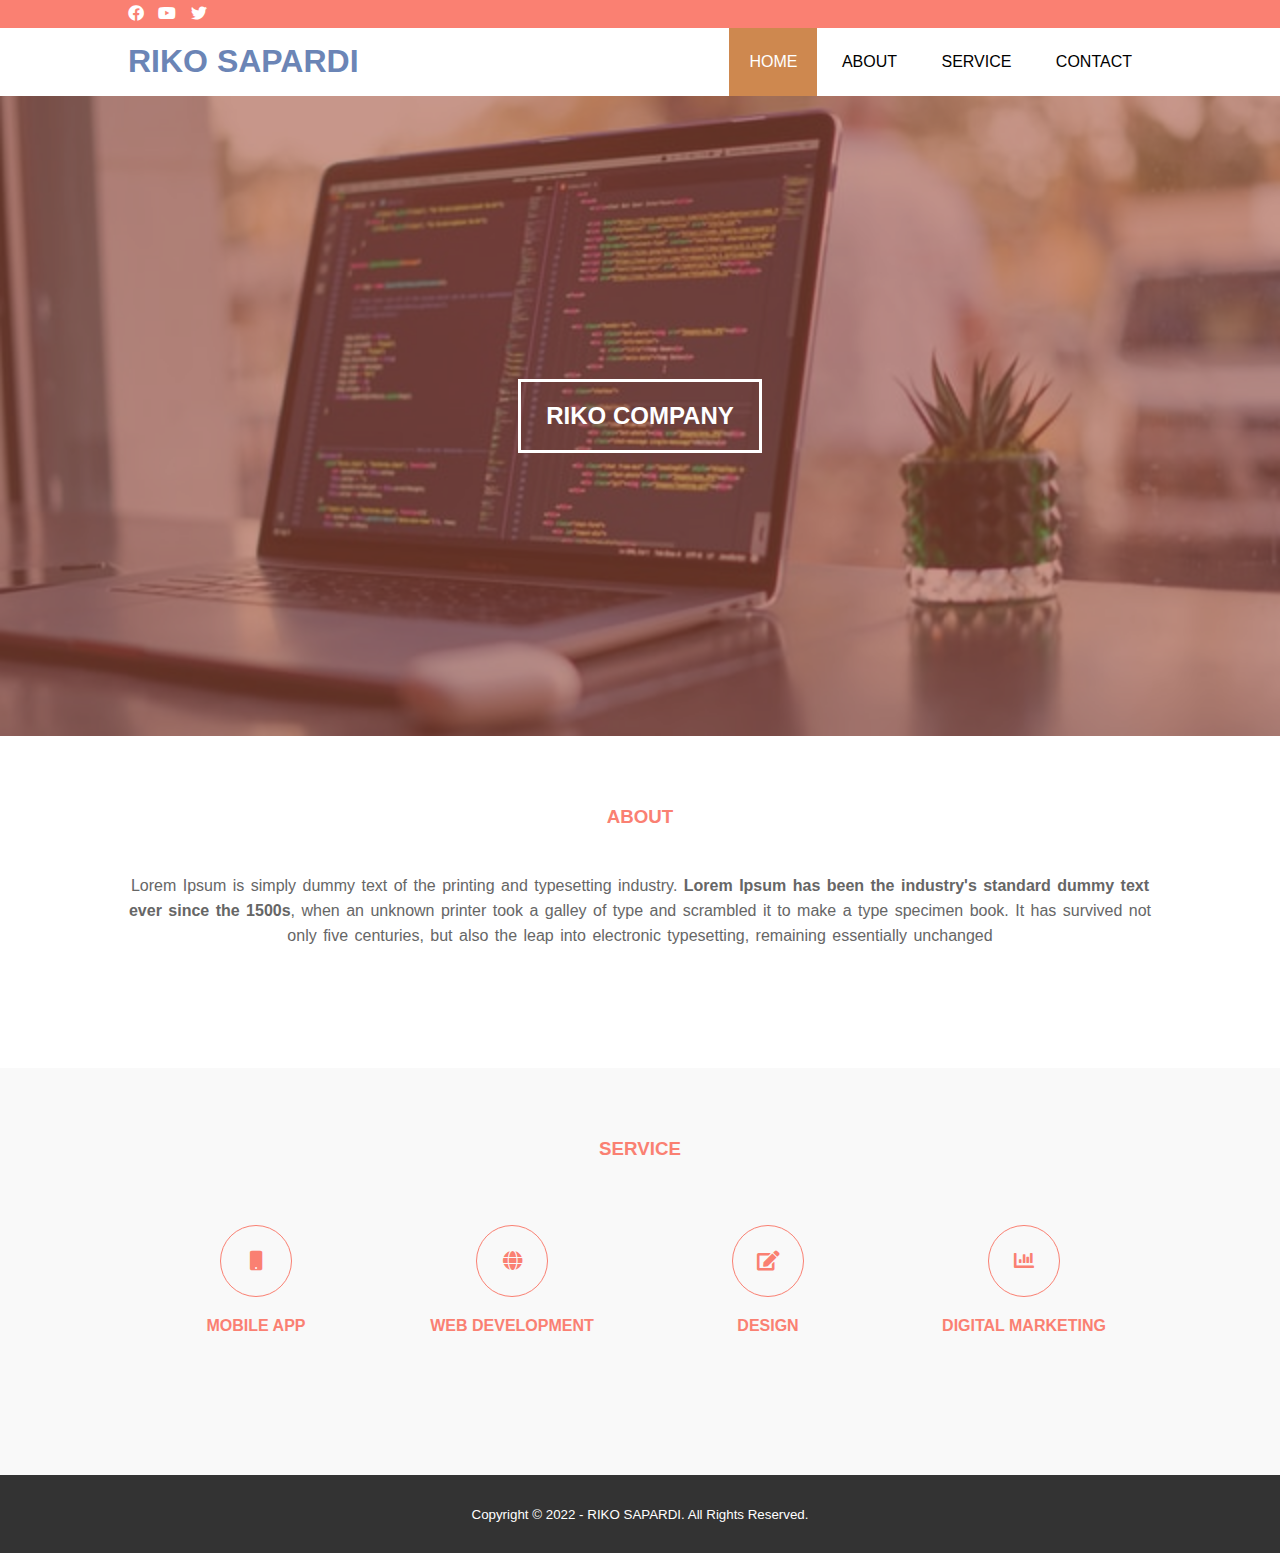
<file: index.html>
<!DOCTYPE html>
<html>
  <head>
    <meta charset="utf-8" />
    <meta name="viewport" content="width=device-width, initial-scale=1" />
    <title>RIKO SAPARDI</title>
    <link rel="stylesheet" type="text/css" href="css/style.css" />
    <link rel="stylesheet" type="text/css" href="https://cdnjs.cloudflare.com/ajax/libs/font-awesome/5.13.0/css/all.min.css" />
    <script src="https://code.jquery.com/jquery-3.5.1.min.js" integrity="sha256-9/aliU8dGd2tb6OSsuzixeV4y/faTqgFtohetphbbj0=" crossorigin="anonymous"></script>
  </head>
  <body>
    <!-- loader -->
    <div class="bg-loader">
      <div class="loader"></div>
    </div>

    <!-- header -->
    <div class="medsos">
      <div class="container">
        <ul>
          <li>
            <a href="#"><i class="fab fa-facebook"></i></a>
          </li>
          <li>
            <a href="#"><i class="fab fa-youtube"></i></a>
          </li>
          <li>
            <a href="#"><i class="fab fa-twitter"></i></a>
          </li>
        </ul>
      </div>
    </div>
    <header>
      <div class="container">
        <h1><a href="index.html">RIKO SAPARDI</a></h1>
        <ul>
          <li class="active"><a href="index.html">HOME</a></li>
          <li><a href="about.html">ABOUT</a></li>
          <li><a href="service.html">SERVICE</a></li>
          <li><a href="contact.html">CONTACT</a></li>
        </ul>
      </div>
    </header>

    <!-- banner -->
    <section class="banner">
      <h2>RIKO COMPANY</h2>
    </section>

    <!-- about -->
    <section class="about">
      <div class="container">
        <h3>ABOUT</h3>
        <p>
          Lorem Ipsum is simply dummy text of the printing and typesetting industry. <strong>Lorem Ipsum has been the industry's standard dummy text ever since the 1500s</strong>, when an unknown printer took a galley of type and scrambled
          it to make a type specimen book. It has survived not only five centuries, but also the leap into electronic typesetting, remaining essentially unchanged
        </p>
      </div>
    </section>

    <!-- service -->
    <section class="service">
      <div class="container">
        <h3>SERVICE</h3>
        <div class="box">
          <div class="col-4">
            <div class="icon"><i class="fas fa-mobile"></i></div>
            <h4>MOBILE APP</h4>
          </div>
          <div class="col-4">
            <div class="icon"><i class="fas fa-globe"></i></div>
            <h4>WEB DEVELOPMENT</h4>
          </div>
          <div class="col-4">
            <div class="icon"><i class="fas fa-edit"></i></div>
            <h4>DESIGN</h4>
          </div>
          <div class="col-4">
            <div class="icon"><i class="fas fa-chart-bar"></i></div>
            <h4>DIGITAL MARKETING</h4>
          </div>
        </div>
      </div>
    </section>

    <!-- footer -->
    <footer>
      <div class="container">
        <small>Copyright &copy; 2022 - RIKO SAPARDI. All Rights Reserved.</small>
      </div>
    </footer>

    <script type="text/javascript">
      $(document).ready(function () {
        $(".bg-loader").hide();
      });
    </script>
  </body>
</html>
</file>
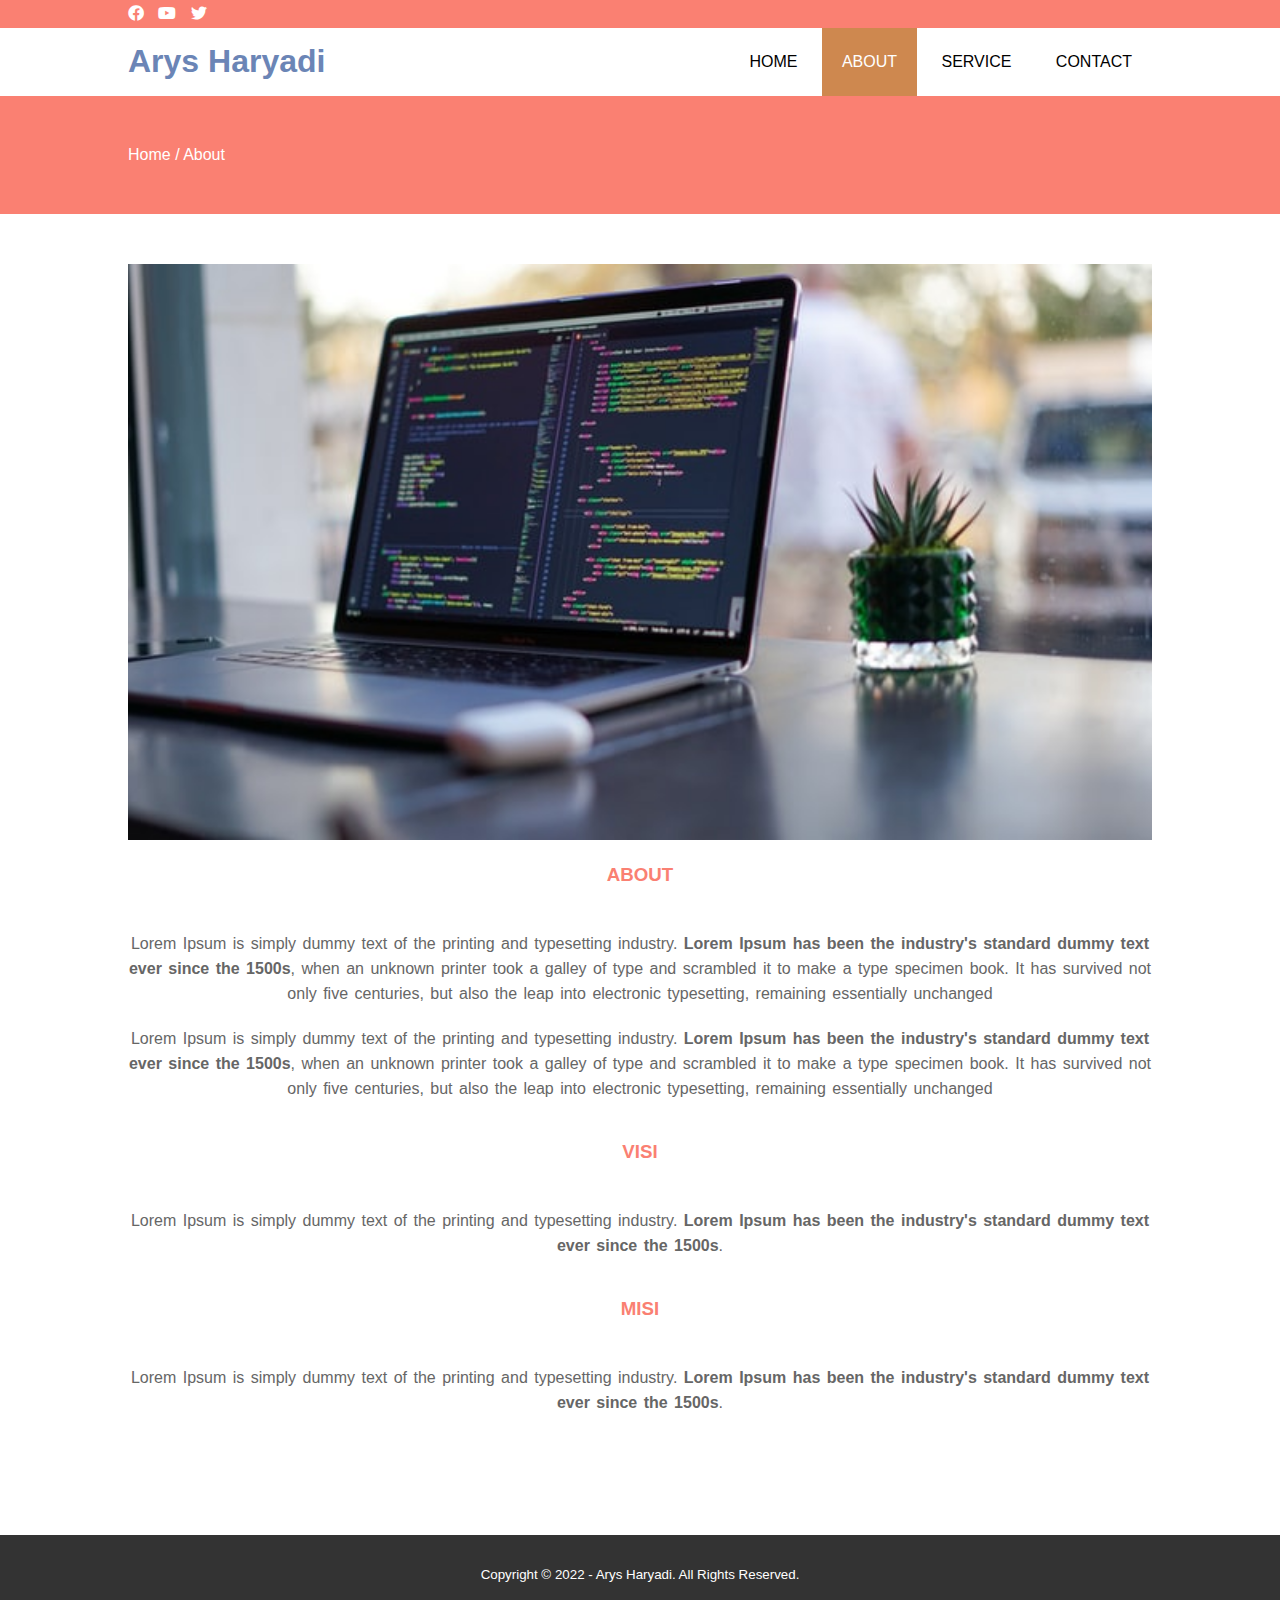
<file: about.html>
<!DOCTYPE html>
<html>
  <head>
    <meta charset="utf-8" />
    <meta name="viewport" content="width=device-width, initial-scale=1" />
    <title>Arys Haryadi</title>
    <link rel="stylesheet" type="text/css" href="css/style.css" />
    <link rel="stylesheet" type="text/css" href="https://cdnjs.cloudflare.com/ajax/libs/font-awesome/5.13.0/css/all.min.css" />
    <script src="https://code.jquery.com/jquery-3.5.1.min.js" integrity="sha256-9/aliU8dGd2tb6OSsuzixeV4y/faTqgFtohetphbbj0=" crossorigin="anonymous"></script>
  </head>
  <body>
    <!-- loader -->
    <div class="bg-loader">
      <div class="loader"></div>
    </div>

    <!-- header -->
    <div class="medsos">
      <div class="container">
        <ul>
          <li>
            <a href="#"><i class="fab fa-facebook"></i></a>
          </li>
          <li>
            <a href="#"><i class="fab fa-youtube"></i></a>
          </li>
          <li>
            <a href="#"><i class="fab fa-twitter"></i></a>
          </li>
        </ul>
      </div>
    </div>
    <header>
      <div class="container">
        <h1><a href="index.html">Arys Haryadi</a></h1>
        <ul>
          <li><a href="index.html">HOME</a></li>
          <li class="active"><a href="about.html">ABOUT</a></li>
          <li><a href="service.html">SERVICE</a></li>
          <li><a href="contact.html">CONTACT</a></li>
        </ul>
      </div>
    </header>

    <!-- label -->
    <section class="label">
      <div class="container">
        <p>Home / About</p>
      </div>
    </section>

    <!-- about -->
    <section class="about">
      <div class="container">
        <img src="img/banner.jpg" width="100%" />
        <h3>ABOUT</h3>
        <p>
          Lorem Ipsum is simply dummy text of the printing and typesetting industry. <strong>Lorem Ipsum has been the industry's standard dummy text ever since the 1500s</strong>, when an unknown printer took a galley of type and scrambled
          it to make a type specimen book. It has survived not only five centuries, but also the leap into electronic typesetting, remaining essentially unchanged
        </p>
        <p>
          Lorem Ipsum is simply dummy text of the printing and typesetting industry. <strong>Lorem Ipsum has been the industry's standard dummy text ever since the 1500s</strong>, when an unknown printer took a galley of type and scrambled
          it to make a type specimen book. It has survived not only five centuries, but also the leap into electronic typesetting, remaining essentially unchanged
        </p>
        <h3>VISI</h3>
        <p>Lorem Ipsum is simply dummy text of the printing and typesetting industry. <strong>Lorem Ipsum has been the industry's standard dummy text ever since the 1500s</strong>.</p>
        <h3>MISI</h3>
        <p>Lorem Ipsum is simply dummy text of the printing and typesetting industry. <strong>Lorem Ipsum has been the industry's standard dummy text ever since the 1500s</strong>.</p>
      </div>
    </section>

    <!-- footer -->
    <footer>
      <div class="container">
        <small>Copyright &copy; 2022 - Arys Haryadi. All Rights Reserved.</small>
      </div>
    </footer>

    <script type="text/javascript">
      $(document).ready(function () {
        $(".bg-loader").hide();
      });
    </script>
  </body>
</html>
</file>
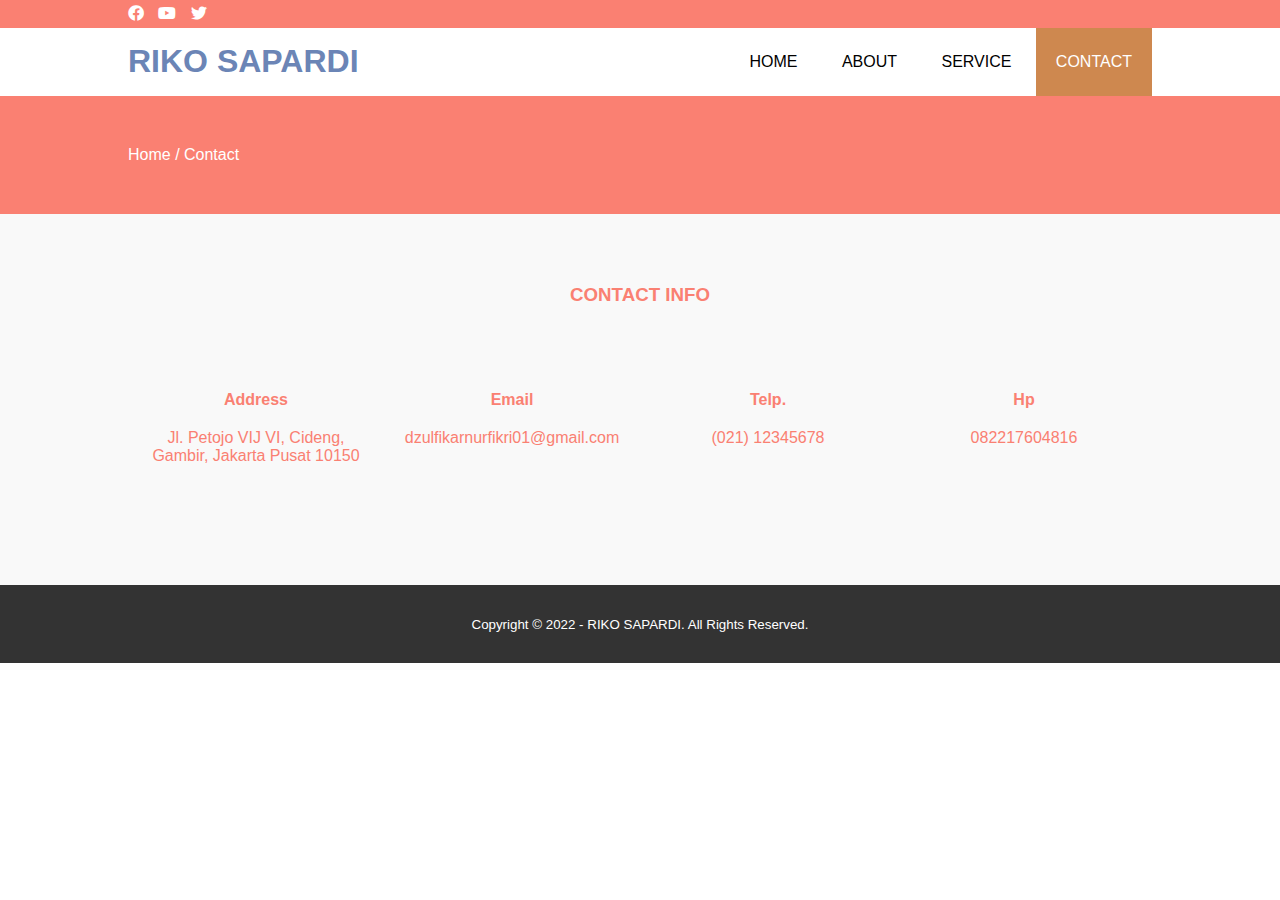
<file: contact.html>
<!DOCTYPE html>
<html>
  <head>
    <meta charset="utf-8" />
    <meta name="viewport" content="width=device-width, initial-scale=1" />
    <title>RIKO SAPARDI</title>
    <link rel="stylesheet" type="text/css" href="css/style.css" />
    <link rel="stylesheet" type="text/css" href="https://cdnjs.cloudflare.com/ajax/libs/font-awesome/5.13.0/css/all.min.css" />
    <script src="https://code.jquery.com/jquery-3.5.1.min.js" integrity="sha256-9/aliU8dGd2tb6OSsuzixeV4y/faTqgFtohetphbbj0=" crossorigin="anonymous"></script>
  </head>
  <body>
    <!-- loader -->
    <div class="bg-loader">
      <div class="loader"></div>
    </div>

    <!-- header -->
    <div class="medsos">
      <div class="container">
        <ul>
          <li>
            <a href="#"><i class="fab fa-facebook"></i></a>
          </li>
          <li>
            <a href="#"><i class="fab fa-youtube"></i></a>
          </li>
          <li>
            <a href="#"><i class="fab fa-twitter"></i></a>
          </li>
        </ul>
      </div>
    </div>
    <header>
      <div class="container">
        <h1><a href="index.html">RIKO SAPARDI</a></h1>
        <ul>
          <li><a href="index.html">HOME</a></li>
          <li><a href="about.html">ABOUT</a></li>
          <li><a href="service.html">SERVICE</a></li>
          <li class="active"><a href="contact.html">CONTACT</a></li>
        </ul>
      </div>
    </header>

    <!-- label -->
    <section class="label">
      <div class="container">
        <p>Home / Contact</p>
      </div>
    </section>

    <!-- service -->
    <section class="service">
      <div class="container">
        <h3>CONTACT INFO</h3>
        <div class="box">
          <div class="col-4">
            <h4>Address</h4>
            <p>Jl. Petojo VIJ VI, Cideng, Gambir, Jakarta Pusat 10150</p>
          </div>
          <div class="col-4">
            <h4>Email</h4>
            <p>dzulfikarnurfikri01@gmail.com</p>
          </div>
          <div class="col-4">
            <h4>Telp.</h4>
            <p>(021) 12345678</p>
          </div>
          <div class="col-4">
            <h4>Hp</h4>
            <p>082217604816</p>
          </div>
        </div>
      </div>
    </section>

    <!-- footer -->
    <footer>
      <div class="container">
        <small>Copyright &copy; 2022 - RIKO SAPARDI. All Rights Reserved.</small>
      </div>
    </footer>

    <script type="text/javascript">
      $(document).ready(function () {
        $(".bg-loader").hide();
      });
    </script>
  </body>
</html>
</file>
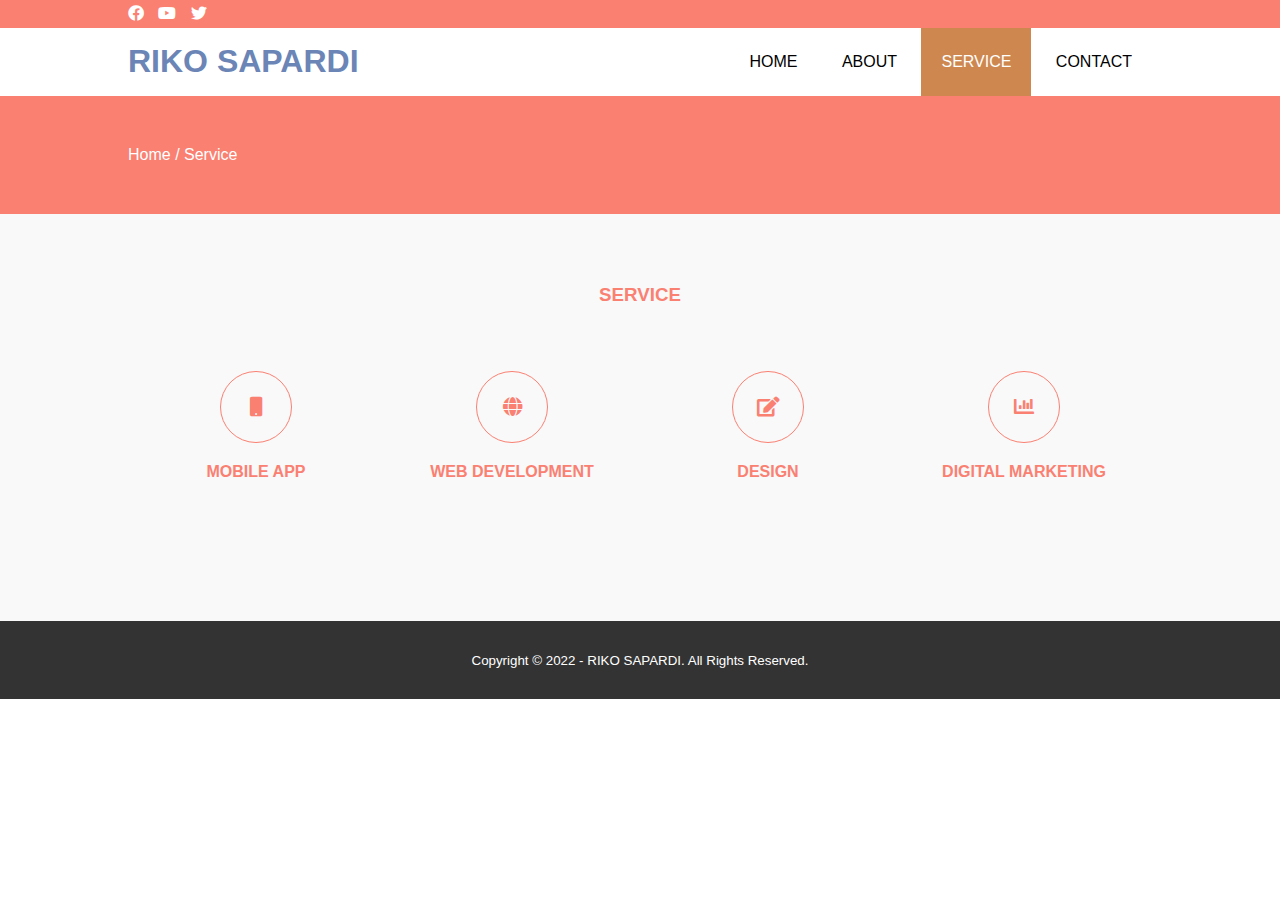
<file: service.html>
<!DOCTYPE html>
<html>
  <head>
    <meta charset="utf-8" />
    <meta name="viewport" content="width=device-width, initial-scale=1" />
    <title>RIKO SAPARDI</title>
    <link rel="stylesheet" type="text/css" href="css/style.css" />
    <link rel="stylesheet" type="text/css" href="https://cdnjs.cloudflare.com/ajax/libs/font-awesome/5.13.0/css/all.min.css" />
    <script src="https://code.jquery.com/jquery-3.5.1.min.js" integrity="sha256-9/aliU8dGd2tb6OSsuzixeV4y/faTqgFtohetphbbj0=" crossorigin="anonymous"></script>
  </head>
  <body>
    <!-- loader -->
    <div class="bg-loader">
      <div class="loader"></div>
    </div>

    <!-- header -->
    <div class="medsos">
      <div class="container">
        <ul>
          <li>
            <a href="#"><i class="fab fa-facebook"></i></a>
          </li>
          <li>
            <a href="#"><i class="fab fa-youtube"></i></a>
          </li>
          <li>
            <a href="#"><i class="fab fa-twitter"></i></a>
          </li>
        </ul>
      </div>
    </div>
    <header>
      <div class="container">
        <h1><a href="index.html">RIKO SAPARDI</a></h1>
        <ul>
          <li><a href="index.html">HOME</a></li>
          <li><a href="about.html">ABOUT</a></li>
          <li class="active"><a href="service.html">SERVICE</a></li>
          <li><a href="contact.html">CONTACT</a></li>
        </ul>
      </div>
    </header>

    <!-- label -->
    <section class="label">
      <div class="container">
        <p>Home / Service</p>
      </div>
    </section>

    <!-- service -->
    <section class="service">
      <div class="container">
        <h3>SERVICE</h3>
        <div class="box">
          <div class="col-4">
            <div class="icon"><i class="fas fa-mobile"></i></div>
            <h4>MOBILE APP</h4>
          </div>
          <div class="col-4">
            <div class="icon"><i class="fas fa-globe"></i></div>
            <h4>WEB DEVELOPMENT</h4>
          </div>
          <div class="col-4">
            <div class="icon"><i class="fas fa-edit"></i></div>
            <h4>DESIGN</h4>
          </div>
          <div class="col-4">
            <div class="icon"><i class="fas fa-chart-bar"></i></div>
            <h4>DIGITAL MARKETING</h4>
          </div>
        </div>
      </div>
    </section>

    <!-- footer -->
    <footer>
      <div class="container">
        <small>Copyright &copy; 2022 - RIKO SAPARDI. All Rights Reserved.</small>
      </div>
    </footer>

    <script type="text/javascript">
      $(document).ready(function () {
        $(".bg-loader").hide();
      });
    </script>
  </body>
</html>
</file>
<file: css/style.css>
* {
  padding: 0;
  margin: 0;
  font-family: sans-serif;
}
a {
  color: inherit;
  text-decoration: none;
}
.medsos {
  padding: 5px 0;
  background-color: salmon;
}
.medsos ul li {
  display: inline-block;
  color: #fff;
  margin-right: 10px;
}
.container {
  width: 80%;
  margin: 0 auto;
}
.container:after {
  content: "";
  display: block;
  clear: both;
}
header h1 {
  float: left;
  padding: 15px 0;
  color: #6b85b6;
}
header ul {
  float: right;
}
header ul li {
  display: inline-block;
}
header ul li a {
  padding: 25px 20px;
  display: inline-block;
}
header ul li a:hover {
  background-color: salmon;
  color: #fff;
}
.active {
  background-color: rgb(206, 136, 79);
  color: #fff;
}
.banner {
  height: 60vh;
  background-image: url("../img/banner.jpg");
  background-size: cover;
  position: relative;
  display: flex;
  justify-content: center;
  align-items: center;
}
.banner:after {
  content: "";
  display: block;
  position: absolute;
  top: 0;
  left: 0;
  right: 0;
  bottom: 0;
  background-color: rgba(161, 80, 60, 0.6);
}
.banner h2 {
  color: #fff;
  z-index: 1;
  padding: 20px 25px;
  border: 3px solid #fff;
}
section {
  padding: 50px 0;
}
section h3 {
  text-align: center;
  padding: 20px 0;
  color: salmon;
  margin-bottom: 25px;
}
.about,
.service {
  padding-bottom: 100px;
}
.about p {
  color: #666;
  word-spacing: 2px;
  line-height: 25px;
  margin-bottom: 20px;
  text-align: center;
}
.service {
  background-color: #f9f9f9;
}
.box {
  color: salmon;
}
.box:after {
  content: "";
  display: block;
  clear: both;
}
.box .col-4 {
  width: 25%;
  padding: 20px;
  box-sizing: border-box;
  text-align: center;
  float: left;
}
.icon {
  width: 70px;
  height: 70px;
  border: 1px solid;
  border-radius: 50%;
  text-align: center;
  line-height: 70px;
  font-size: 20px;
  margin: 0 auto;
}
.box .col-4 h4 {
  margin: 20px 0;
}
footer {
  padding: 30px 0;
  background-color: #333;
  color: #fff;
  text-align: center;
}
.bg-loader {
  background-color: #eee;
  position: fixed;
  top: 0;
  left: 0;
  right: 0;
  bottom: 0;
  z-index: 9999;
  display: flex;
  justify-content: center;
  align-items: center;
}
.bg-loader .loader {
  width: 100px;
  height: 100px;
  border: 3px solid #fff;
  border-radius: 50%;
  border-top-color: #148f77;
  border-right-color: #148f77;
  border-bottom-color: #148f77;
  animation: puterin 0.8s linear infinite;
}
.label {
  background-color: salmon;
  color: #fff;
}
@keyframes puterin {
  100% {
    transform: rotate(360deg);
  }
}
@media screen and (max-width: 768px) {
  .container {
    width: 90%;
  }
  header h1 {
    text-align: center;
    float: none;
  }
  header ul {
    text-align: center;
    float: none;
  }
  .box .col-4 {
    width: 100%;
    float: none;
    margin-bottom: 20px;
  }
}
</file>
